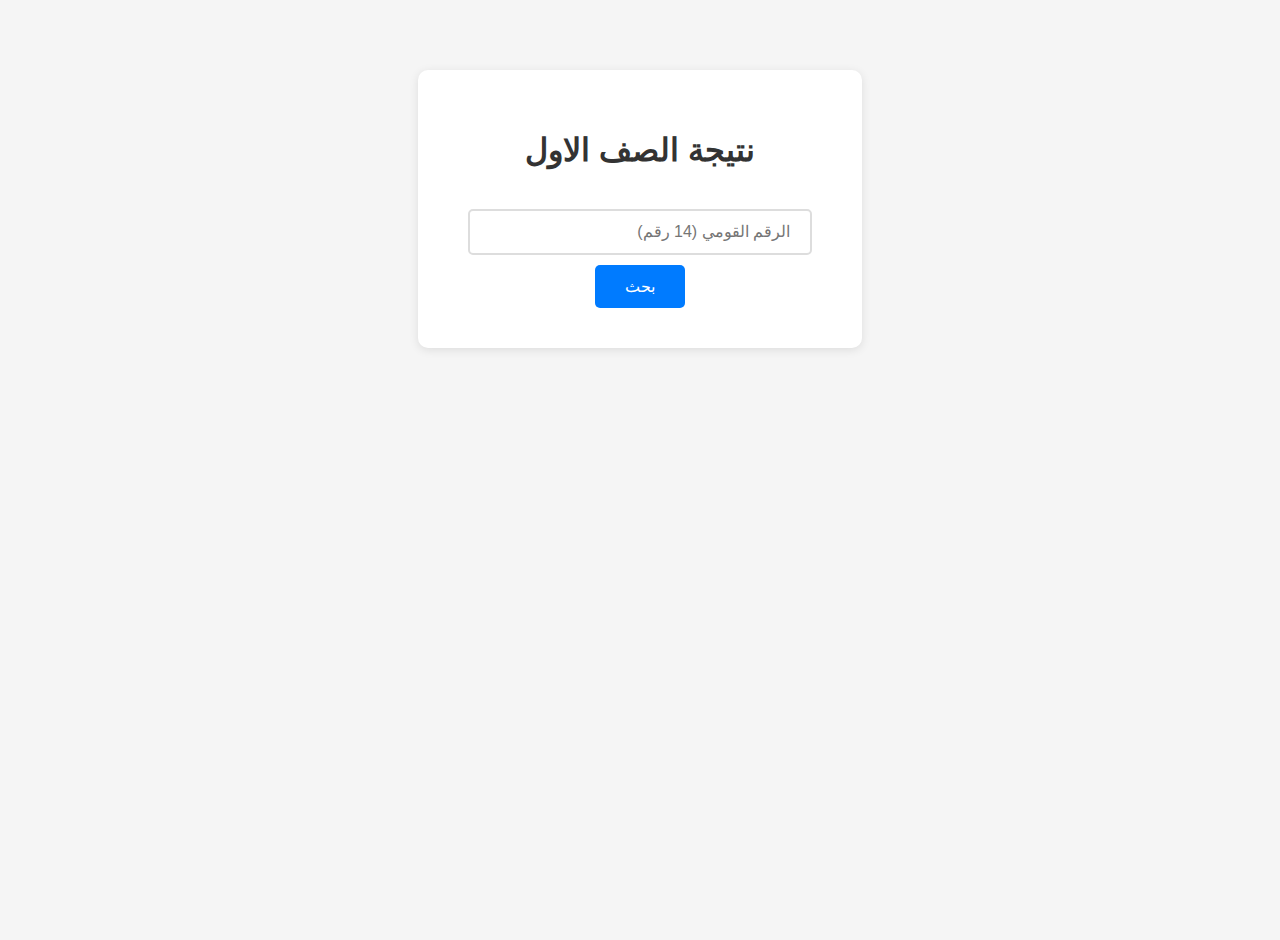
<file: search.html>
<!DOCTYPE html>
<html lang="ar" dir="rtl">
  <head>
    <meta charset="UTF-8" />
    <meta name="viewport" content="width=device-width, initial-scale=1.0" />
    <title>Rmg1</title>
    <link rel="stylesheet" href="search.css" />
  </head>
  <body>
    <div class="search-container">
      <h1>نتيجة الصف الاول</h1>
      <form id="searchForm" onsubmit="return validateNationalId(event)">
        <input
          type="text"
          id="nationalId"
          placeholder="الرقم القومي (14 رقم)"
          maxlength="14"
          pattern="\d{14}"
          required
        />
        <br />
        <button type="submit">بحث</button>
      </form>
      <div class="error" id="errorMessage">هذا الطالب غير موجود</div>
    </div>

    <script>
      const VALID_NATIONAL_ID = "30602181600564";

      function validateNationalId(event) {
        event.preventDefault();

        const nationalId = document.getElementById("nationalId").value;
        const errorElement = document.getElementById("errorMessage");

        // Basic validation
        if (!/^\d{14}$/.test(nationalId)) {
          errorElement.textContent = "الرجاء إدخال رقم قومي صحيح (14 رقم)";
          errorElement.style.display = "block";
          return false;
        }

        // Check against valid ID
        if (nationalId === VALID_NATIONAL_ID) {
         window.location.href = `/samanod-natiga/index.html?national=${nationalId}`;
        } else {
          errorElement.textContent = "هذا الطالب غير موجود";
          errorElement.style.display = "block";
        }

        return false;
      }
    </script>
  </body>
</html>
</file>
<file: search.css>
body {
    font-family: Arial, sans-serif;
    display: flex;
    flex-direction: column;
    align-items: center;
    min-height: 100vh;
    margin: 0;
    padding: 20px;
    background-color: #f5f5f5;
}

.search-container {
    background: white;
    padding: 40px;
    border-radius: 10px;
    box-shadow: 0 2px 10px rgba(0,0,0,0.1);
    margin-top: 50px;
    text-align: center;
}

#nationalId {
    padding: 12px 20px;
    font-size: 16px;
    border: 2px solid #ddd;
    border-radius: 5px;
    width: 300px;
    margin: 10px;
}

button {
    padding: 12px 30px;
    background-color: #007bff;
    color: white;
    border: none;
    border-radius: 5px;
    cursor: pointer;
    font-size: 16px;
    transition: background-color 0.3s;
}

button:hover {
    background-color: #0056b3;
}

.error {
    color: #dc3545;
    margin-top: 15px;
    display: none;
}

h1 {
    color: #333;
    margin-bottom: 30px;
}
</file>
